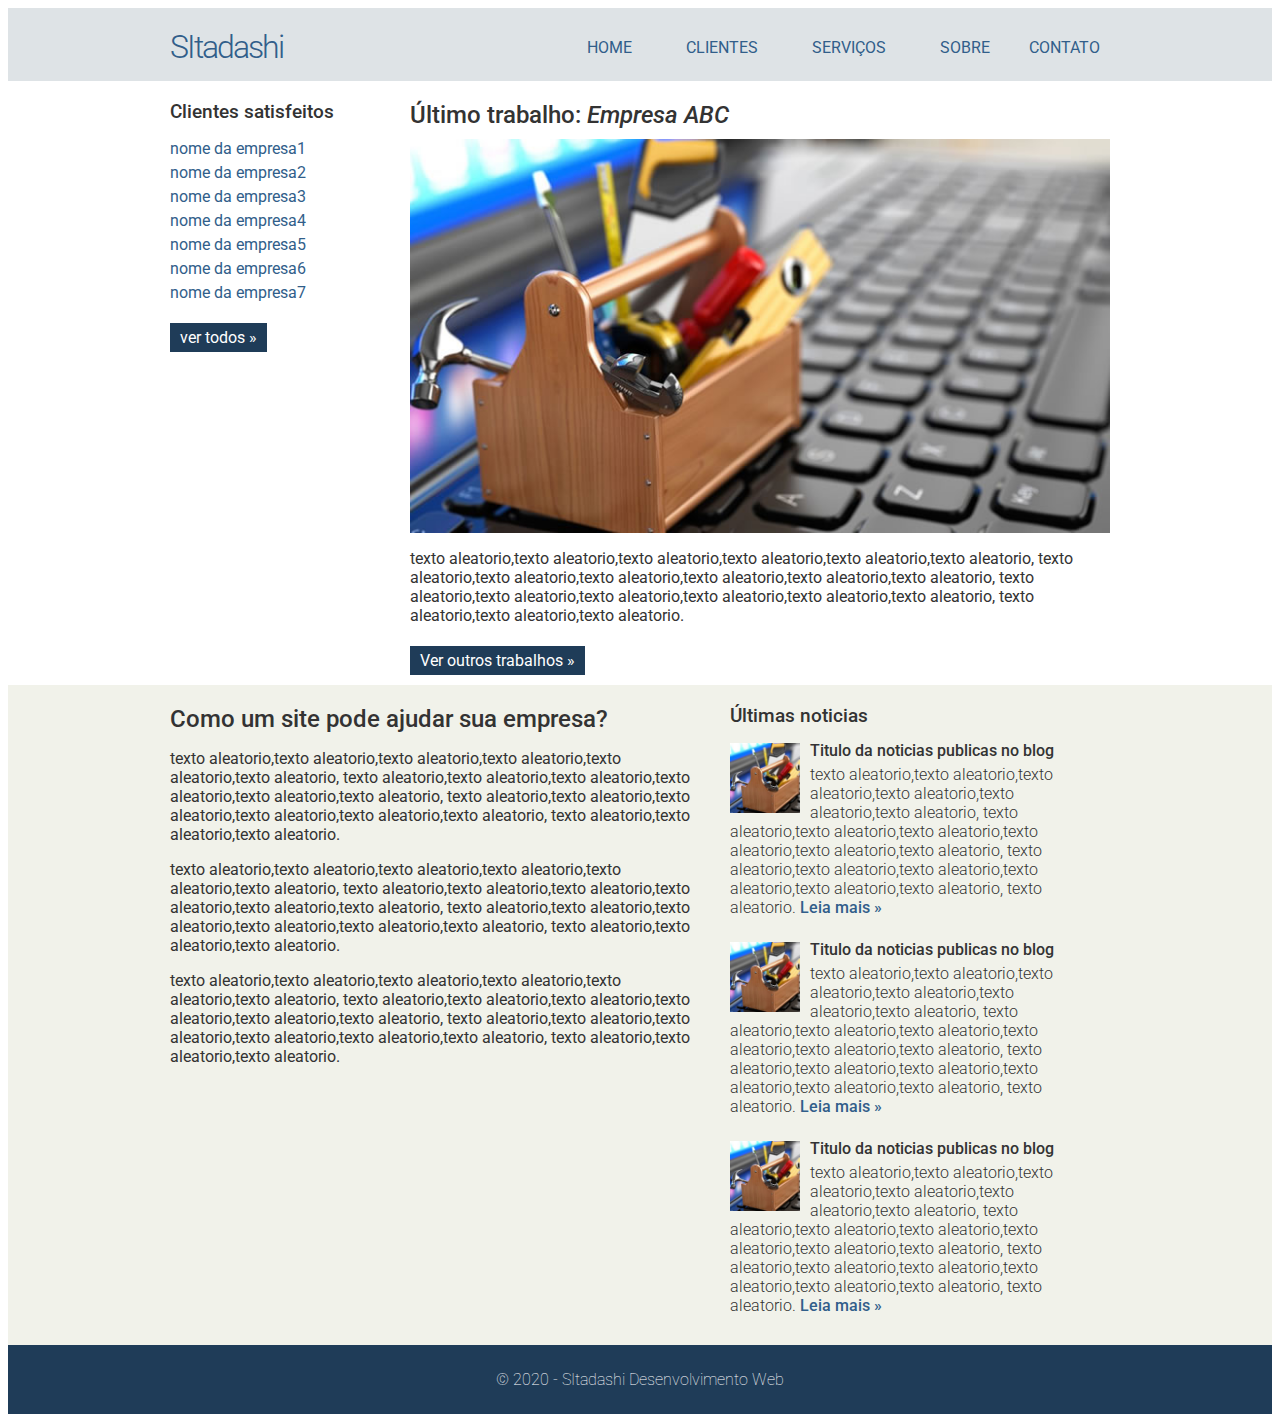
<file: Projeto_curso/Index.html>
<!DOCTYPE html/>
<html lang="pt-br">
    <head>
        <title>Projeto final</title>
        <meta charset="utf-8">
        <meta name="author" content="diego tadashi fujita">
        <meta name="descripition" content="esse projeto consiste em realizar um portifolio juntando tudo que foi aprendido nas aulas"/>
        <link rel="stylesheet" type="text/css" href="css/normalize.css"/>
        <link href="https://fonts.googleapis.com/css2?family=Roboto:wght@100;300;400;500&display=swap" rel="stylesheet">
        <link rel="stylesheet" type="text/css" href="css/estilo.css"/>
        
    </head>

    <body>
        <div class="header">
            <div class="linha">
                <header>
                    <div class="coluna col4">
                        <h1 class="logo">SItadashi</h1>
                    </div>
                    <div class="coluna col8">
                        <nav>
                            <ul class="menu inline sem-marcador">
                                <li><a href="index.html">home</a></li>
                                <li><a href="clientes.html">clientes</a></li>
                                <li><a href="servicos.html">serviços</a></li>
                                <li><a href="sobre.html">sobre</a></li>
                                <li><a href="contato.html">contato</a></li>
                            </ul>
                        </nav>
                    </div>
                </header>
            </div>
        </div>
        <div class="linha">
            <section>
                <div class="coluna col3 sidebar">
                    <h3>Clientes satisfeitos</h3>
                    <ul class="sem-marcador sem-padding">
                        <li><a href="">nome da empresa1</a></li>
                        <li><a href="">nome da empresa2</a></li>
                        <li><a href="">nome da empresa3</a></li>
                        <li><a href="">nome da empresa4</a></li>
                        <li><a href="">nome da empresa5</a></li>
                        <li><a href="">nome da empresa6</a></li>
                        <li><a href="">nome da empresa7</a></li>
                    </ul>
                    <a href="clientes.html" class="botao">ver todos &raquo;</a>
                </div>
                <div class="coluna col9">
                    <h2>Último trabalho: <em>Empresa ABC</em></h2>
                    <img src="img/thumb-grande.jpg" alt=""/>
                    <p>texto aleatorio,texto aleatorio,texto aleatorio,texto aleatorio,texto aleatorio,texto aleatorio,
                        texto aleatorio,texto aleatorio,texto aleatorio,texto aleatorio,texto aleatorio,texto aleatorio,
                        texto aleatorio,texto aleatorio,texto aleatorio,texto aleatorio,texto aleatorio,texto aleatorio,
                        texto aleatorio,texto aleatorio,texto aleatorio.
                    </p>
                    <a href="clientes.html" class="botao">Ver outros trabalhos &raquo;</a>
                </div>
            </section>
        </div>
        <div class="conteudo-extra">
            <div class="linha">
                <div class="coluna col7">
                    <section>
                        <h2>Como um site pode ajudar sua empresa?</h2>
                        <p>texto aleatorio,texto aleatorio,texto aleatorio,texto aleatorio,texto aleatorio,texto aleatorio,
                            texto aleatorio,texto aleatorio,texto aleatorio,texto aleatorio,texto aleatorio,texto aleatorio,
                            texto aleatorio,texto aleatorio,texto aleatorio,texto aleatorio,texto aleatorio,texto aleatorio,
                            texto aleatorio,texto aleatorio,texto aleatorio.
                        </p>
                        <p>texto aleatorio,texto aleatorio,texto aleatorio,texto aleatorio,texto aleatorio,texto aleatorio,
                            texto aleatorio,texto aleatorio,texto aleatorio,texto aleatorio,texto aleatorio,texto aleatorio,
                            texto aleatorio,texto aleatorio,texto aleatorio,texto aleatorio,texto aleatorio,texto aleatorio,
                            texto aleatorio,texto aleatorio,texto aleatorio.
                        </p>
                        <p>texto aleatorio,texto aleatorio,texto aleatorio,texto aleatorio,texto aleatorio,texto aleatorio,
                            texto aleatorio,texto aleatorio,texto aleatorio,texto aleatorio,texto aleatorio,texto aleatorio,
                            texto aleatorio,texto aleatorio,texto aleatorio,texto aleatorio,texto aleatorio,texto aleatorio,
                            texto aleatorio,texto aleatorio,texto aleatorio.
                        </p>
                    </section>
                </div>
                <div class="coluna col5">
                    <h3>Últimas noticias</h3>
                    <ul class="sem-marcador sem-padding noticias">
                        <li>
                            <img src="img/thumb-pequena.jpg" alt=""/>
                            <h4>Titulo da noticias publicas no blog</h4>
                            <p>texto aleatorio,texto aleatorio,texto aleatorio,texto aleatorio,texto aleatorio,texto aleatorio,
                                texto aleatorio,texto aleatorio,texto aleatorio,texto aleatorio,texto aleatorio,texto aleatorio,
                                texto aleatorio,texto aleatorio,texto aleatorio,texto aleatorio,texto aleatorio,texto aleatorio,
                                texto aleatorio. <a href="">Leia mais &raquo;</a>
                            </p>
                        </li>
                        <li>
                            <img src="img/thumb-pequena.jpg" alt=""/>
                            <h4>Titulo da noticias publicas no blog</h4>
                            <p>texto aleatorio,texto aleatorio,texto aleatorio,texto aleatorio,texto aleatorio,texto aleatorio,
                                texto aleatorio,texto aleatorio,texto aleatorio,texto aleatorio,texto aleatorio,texto aleatorio,
                                texto aleatorio,texto aleatorio,texto aleatorio,texto aleatorio,texto aleatorio,texto aleatorio,
                                texto aleatorio. <a href="">Leia mais &raquo;</a>
                            </p>
                        </li>
                        <li>
                            <img src="img/thumb-pequena.jpg" alt=""/>
                            <h4>Titulo da noticias publicas no blog</h4>
                            <p>texto aleatorio,texto aleatorio,texto aleatorio,texto aleatorio,texto aleatorio,texto aleatorio,
                                texto aleatorio,texto aleatorio,texto aleatorio,texto aleatorio,texto aleatorio,texto aleatorio,
                                texto aleatorio,texto aleatorio,texto aleatorio,texto aleatorio,texto aleatorio,texto aleatorio,
                                texto aleatorio. <a href="">Leia mais &raquo;</a>
                            </p>
                        </li>
                    </ul>
                </div>
            </div>
        </div>
        <div class="footer">
            <div class="linha">
                <footer>
                    <div class="coluna col12">
                        <span>&copy; 2020 - SItadashi Desenvolvimento Web</span>
                    </div>
                </footer>
            </div>
        </div>
    </body>

</html>
</file>
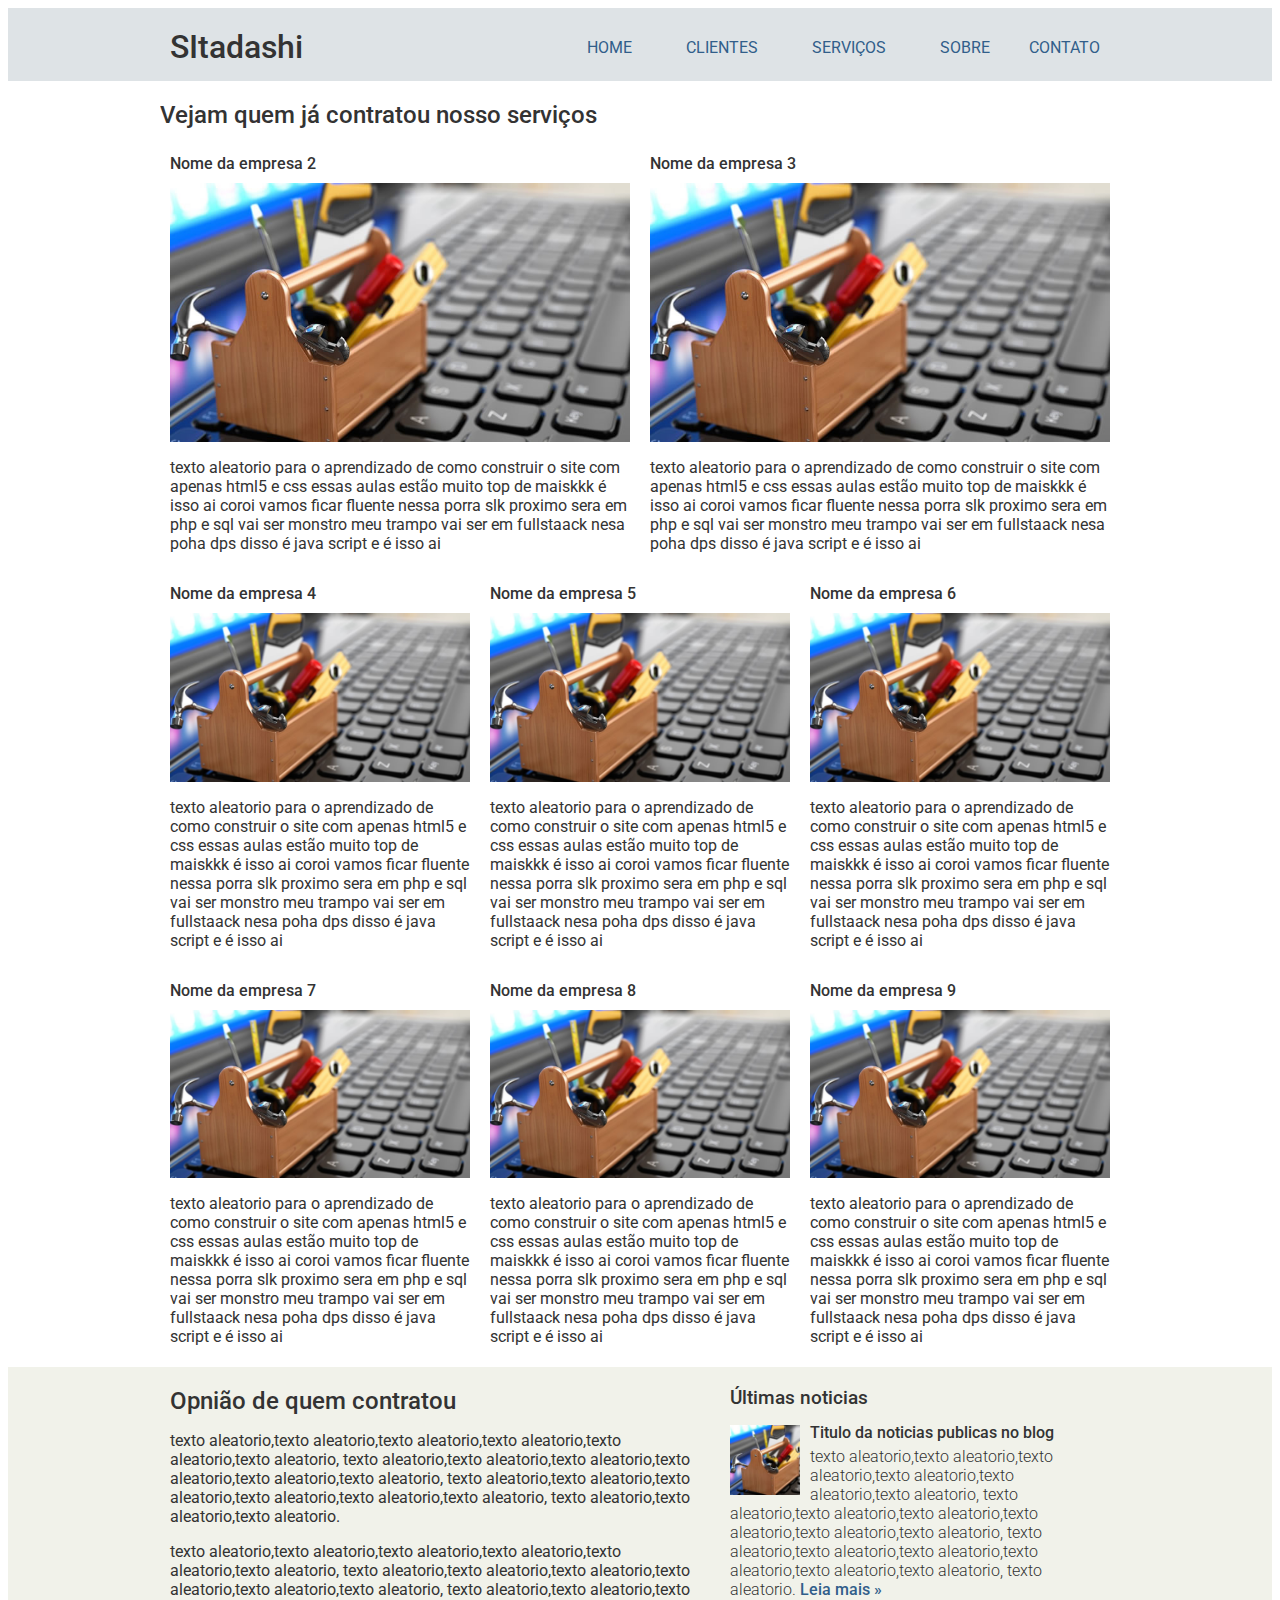
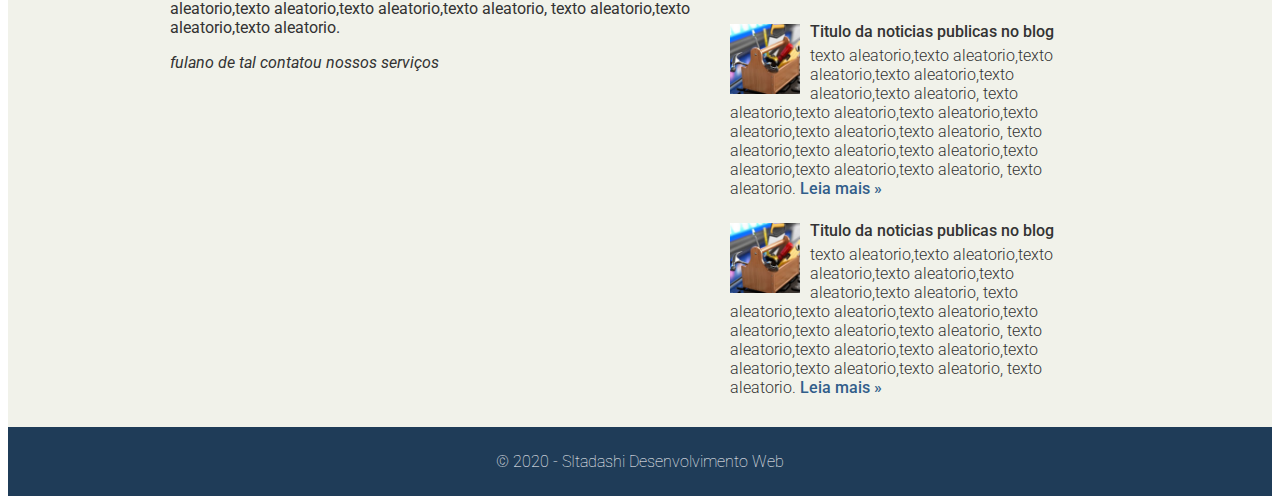
<file: Projeto_curso/clientes.html>
<!DOCTYPE html/>
<html lang="pt-br">
    <head>
        <title>Projeto final</title>
        <meta charset="utf-8">
        <meta name="author" content="diego tadashi fujita">
        <meta name="descripition" content="esse projeto consiste em realizar um portifolio juntando tudo que foi aprendido nas aulas"/>
        <link rel="stylesheet" type="text/css" href="css/normalize.css"/>
        <link href="https://fonts.googleapis.com/css2?family=Roboto:wght@100;300;400;500&display=swap" rel="stylesheet">
        <link rel="stylesheet" type="text/css" href="css/estilo.css"/>
        
    </head>

    <body>
        <div class="header">
            <div class="linha">
                <header>
                    <div class="coluna col4">
                        <h1>SItadashi</h1>
                    </div>
                    <div class="coluna col8">
                        <nav>
                            <ul class="menu inline sem-marcador">
                                <li><a href="index.html">home</a></li>
                                <li><a href="clientes.html">clientes</a></li>
                                <li><a href="servicos.html">serviços</a></li>
                                <li><a href="sobre.html">sobre</a></li>
                                <li><a href="contato.html">contato</a></li>
                            </ul>
                        </nav>
                    </div>
                </header>
            </div>
        </div>
        <div class="linha">
            <section>
                <h2>Vejam quem já contratou nosso serviços</h2>

                <div class="coluna col6">
                    <h4>Nome da empresa 2</h4>
                    <img src="img/thumb-grande.jpg" alt=""/>
                    <p>texto aleatorio para o aprendizado de como construir o site com apenas html5 e css essas aulas estão muito top de maiskkk é isso ai 
                        coroi vamos ficar fluente nessa porra slk proximo sera em php e sql vai ser monstro meu trampo vai ser em fullstaack nesa poha dps disso é java script e é isso ai
                    </p>
                </div>
                <div class="coluna col6">
                    <h4>Nome da empresa 3</h4>
                    <img src="img/thumb-grande.jpg" alt=""/>
                    <p>texto aleatorio para o aprendizado de como construir o site com apenas html5 e css essas aulas estão muito top de maiskkk é isso ai 
                        coroi vamos ficar fluente nessa porra slk proximo sera em php e sql vai ser monstro meu trampo vai ser em fullstaack nesa poha dps disso é java script e é isso ai
                    </p>
                </div>

                <div class="coluna col4">
                    <h4>Nome da empresa 4</h4>
                    <img src="img/thumb-grande.jpg" alt=""/>
                    <p>texto aleatorio para o aprendizado de como construir o site com apenas html5 e css essas aulas estão muito top de maiskkk é isso ai 
                        coroi vamos ficar fluente nessa porra slk proximo sera em php e sql vai ser monstro meu trampo vai ser em fullstaack nesa poha dps disso é java script e é isso ai
                    </p>
                </div>
                <div class="coluna col4">
                    <h4>Nome da empresa 5</h4>
                    <img src="img/thumb-grande.jpg" alt=""/>
                    <p>texto aleatorio para o aprendizado de como construir o site com apenas html5 e css essas aulas estão muito top de maiskkk é isso ai 
                        coroi vamos ficar fluente nessa porra slk proximo sera em php e sql vai ser monstro meu trampo vai ser em fullstaack nesa poha dps disso é java script e é isso ai
                    </p>
                </div>
                <div class="coluna col4">
                    <h4>Nome da empresa 6</h4>
                    <img src="img/thumb-grande.jpg" alt=""/>
                    <p>texto aleatorio para o aprendizado de como construir o site com apenas html5 e css essas aulas estão muito top de maiskkk é isso ai 
                        coroi vamos ficar fluente nessa porra slk proximo sera em php e sql vai ser monstro meu trampo vai ser em fullstaack nesa poha dps disso é java script e é isso ai
                    </p>
                </div>
                <div class="coluna col4">
                    <h4>Nome da empresa 7</h4>
                    <img src="img/thumb-grande.jpg" alt=""/>
                    <p>texto aleatorio para o aprendizado de como construir o site com apenas html5 e css essas aulas estão muito top de maiskkk é isso ai 
                        coroi vamos ficar fluente nessa porra slk proximo sera em php e sql vai ser monstro meu trampo vai ser em fullstaack nesa poha dps disso é java script e é isso ai
                    </p>
                </div>
                <div class="coluna col4">
                    <h4>Nome da empresa 8</h4>
                    <img src="img/thumb-grande.jpg" alt=""/>
                    <p>texto aleatorio para o aprendizado de como construir o site com apenas html5 e css essas aulas estão muito top de maiskkk é isso ai 
                        coroi vamos ficar fluente nessa porra slk proximo sera em php e sql vai ser monstro meu trampo vai ser em fullstaack nesa poha dps disso é java script e é isso ai
                    </p>
                </div>
                <div class="coluna col4">
                    <h4>Nome da empresa 9</h4>
                    <img src="img/thumb-grande.jpg" alt=""/>
                    <p>texto aleatorio para o aprendizado de como construir o site com apenas html5 e css essas aulas estão muito top de maiskkk é isso ai 
                        coroi vamos ficar fluente nessa porra slk proximo sera em php e sql vai ser monstro meu trampo vai ser em fullstaack nesa poha dps disso é java script e é isso ai
                    </p>
                </div>
            </section>
        </div>
        <div class="conteudo-extra">
            <div class="linha">
                <div class="coluna col7">
                    <section>
                        <h2>Opnião de quem contratou </h2>
                        <p>texto aleatorio,texto aleatorio,texto aleatorio,texto aleatorio,texto aleatorio,texto aleatorio,
                            texto aleatorio,texto aleatorio,texto aleatorio,texto aleatorio,texto aleatorio,texto aleatorio,
                            texto aleatorio,texto aleatorio,texto aleatorio,texto aleatorio,texto aleatorio,texto aleatorio,
                            texto aleatorio,texto aleatorio,texto aleatorio.
                        </p>
                        <p>texto aleatorio,texto aleatorio,texto aleatorio,texto aleatorio,texto aleatorio,texto aleatorio,
                            texto aleatorio,texto aleatorio,texto aleatorio,texto aleatorio,texto aleatorio,texto aleatorio,
                            texto aleatorio,texto aleatorio,texto aleatorio,texto aleatorio,texto aleatorio,texto aleatorio,
                            texto aleatorio,texto aleatorio,texto aleatorio.
                        </p>
                        <p><em>fulano de tal contatou nossos serviços </em></p>
                    </section>
                </div>
                <div class="coluna col5">
                    <h3>Últimas noticias</h3>
                    <ul class="sem-marcador sem-padding noticias">
                        <li>
                            <img src="img/thumb-pequena.jpg" alt=""/>
                            <h4>Titulo da noticias publicas no blog</h4>
                            <p>texto aleatorio,texto aleatorio,texto aleatorio,texto aleatorio,texto aleatorio,texto aleatorio,
                                texto aleatorio,texto aleatorio,texto aleatorio,texto aleatorio,texto aleatorio,texto aleatorio,
                                texto aleatorio,texto aleatorio,texto aleatorio,texto aleatorio,texto aleatorio,texto aleatorio,
                                texto aleatorio. <a href="">Leia mais &raquo;</a>
                            </p>
                        </li>
                        <li>
                            <img src="img/thumb-pequena.jpg" alt=""/>
                            <h4>Titulo da noticias publicas no blog</h4>
                            <p>texto aleatorio,texto aleatorio,texto aleatorio,texto aleatorio,texto aleatorio,texto aleatorio,
                                texto aleatorio,texto aleatorio,texto aleatorio,texto aleatorio,texto aleatorio,texto aleatorio,
                                texto aleatorio,texto aleatorio,texto aleatorio,texto aleatorio,texto aleatorio,texto aleatorio,
                                texto aleatorio. <a href="">Leia mais &raquo;</a>
                            </p>
                        </li>
                        <li>
                            <img src="img/thumb-pequena.jpg" alt=""/>
                            <h4>Titulo da noticias publicas no blog</h4>
                            <p>texto aleatorio,texto aleatorio,texto aleatorio,texto aleatorio,texto aleatorio,texto aleatorio,
                                texto aleatorio,texto aleatorio,texto aleatorio,texto aleatorio,texto aleatorio,texto aleatorio,
                                texto aleatorio,texto aleatorio,texto aleatorio,texto aleatorio,texto aleatorio,texto aleatorio,
                                texto aleatorio. <a href="">Leia mais &raquo;</a>
                            </p>
                        </li>
                    </ul>
                </div>
            </div>
        </div>
        <div class="footer">
            <div class="linha">
                <footer>
                    <div class="coluna col12">
                        <span>&copy; 2020 - SItadashi Desenvolvimento Web</span>
                    </div>
                </footer>
            </div>
        </div>
    </body>

</html>
</file>
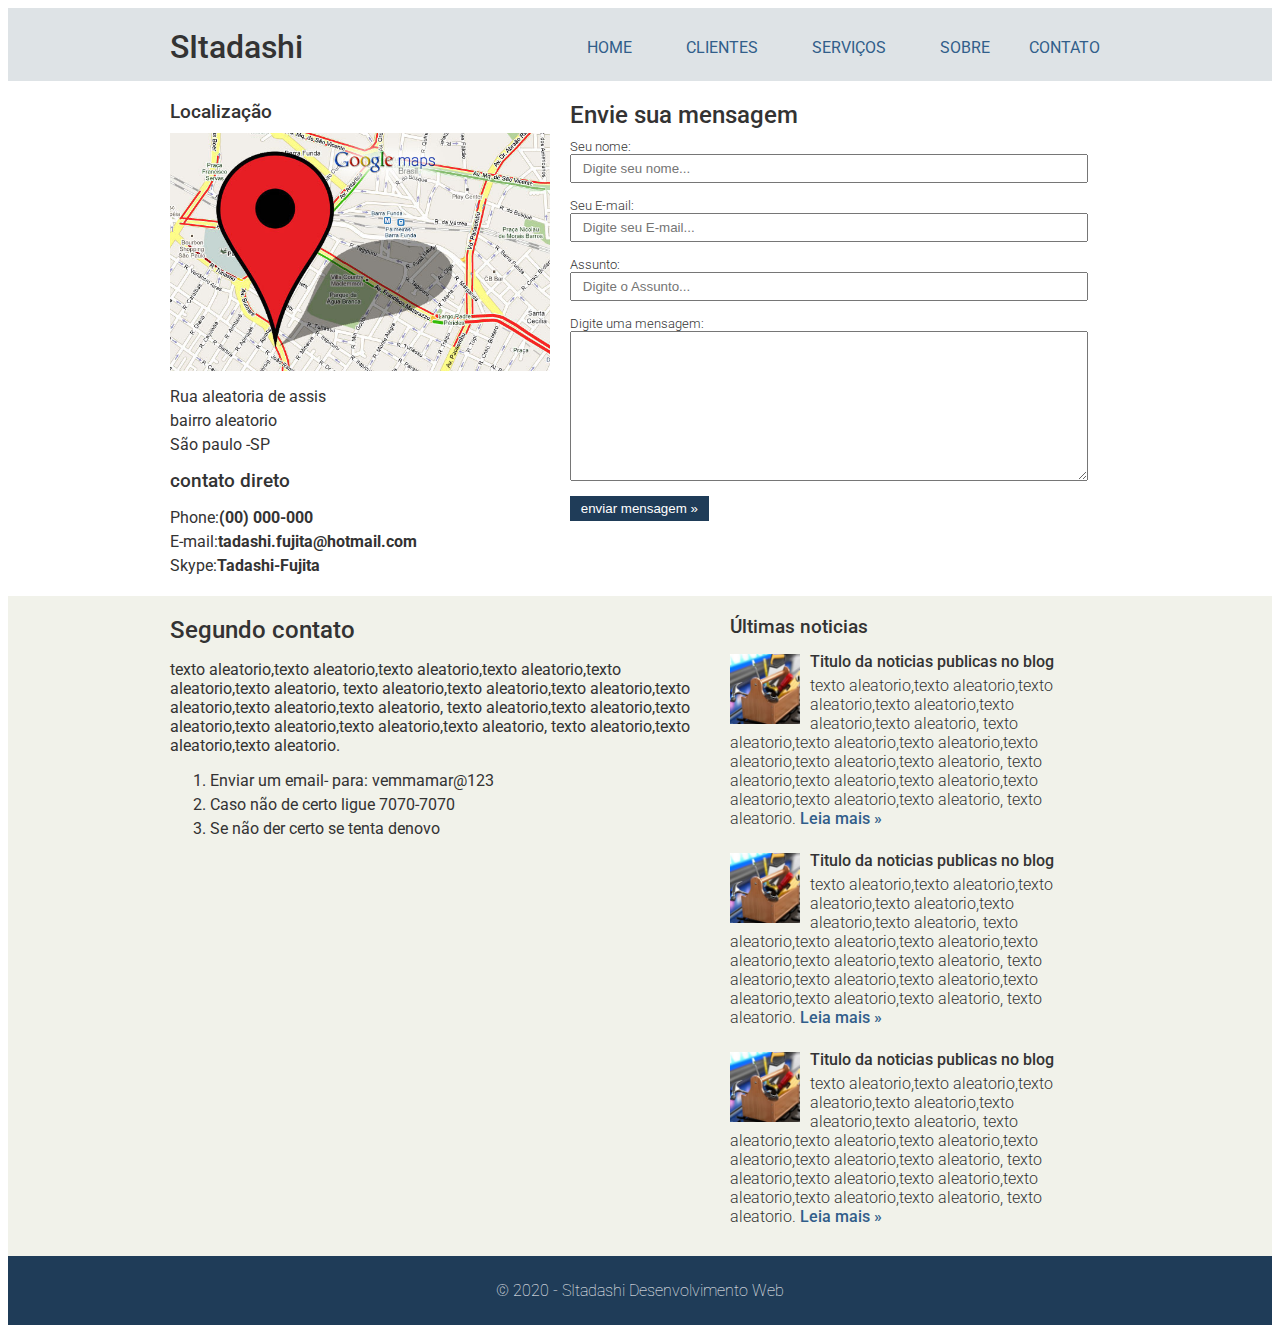
<file: Projeto_curso/contato.html>
<!DOCTYPE html/>
<html lang="pt-br">
    <head>
        <title>Projeto final</title>
        <meta charset="utf-8">
        <meta name="author" content="diego tadashi fujita">
        <meta name="descripition" content="esse projeto consiste em realizar um portifolio juntando tudo que foi aprendido nas aulas"/>
        <link rel="stylesheet" type="text/css" href="css/normalize.css"/>
        <link href="https://fonts.googleapis.com/css2?family=Roboto:wght@100;300;400;500&display=swap" rel="stylesheet">
        <link rel="stylesheet" type="text/css" href="css/estilo.css"/>
        
    </head>

    <body>
        <div class="header">
            <div class="linha">
                <header>
                    <div class="coluna col4">
                        <h1>SItadashi</h1>
                    </div>
                    <div class="coluna col8">
                        <nav>
                            <ul class="menu inline sem-marcador">
                                <li><a href="index.html">home</a></li>
                                <li><a href="clientes.html">clientes</a></li>
                                <li><a href="servicos.html">serviços</a></li>
                                <li><a href="sobre.html">sobre</a></li>
                                <li><a href="contato.html">contato</a></li>
                            </ul>
                        </nav>
                    </div>
                </header>
            </div>
        </div>
        <div class="linha">
            <section>
                <div class="coluna col5 sidebar">
                    <h3>Localização</h3>
                    <a href="https://www.google.com/maps/place/Osasco/@-23.5324357,-46.7788003,17z/data=!3m1!4b1!4m5!3m4!1s0x94ceff10293a8e55:0x5afa378316ca3709!8m2!3d-23.5324406!4d-46.7766116" target="blank"><img src="img/mapa.jpg" alt="Imagem mapa"/></a>
                    <ul class="sem-padding sem-marcador">
                        <li>Rua aleatoria de assis</li>
                        <li> bairro aleatorio</li>
                        <li>São paulo -SP</li>
                    </ul>
                    <h3>contato direto</h3>
                    <ul class="sem-padding sem-marcador">
                        <li>Phone:<strong>(00) 000-000</strong></li>
                        <li>E-mail:<strong>tadashi.fujita@hotmail.com</strong></li>
                        <li>Skype:<strong>Tadashi-Fujita</strong></li>
                    </ul>
                    
                </div>
                <div class="contato coluna col7">
                    <h2>Envie sua mensagem</h2>
                    <form action=""> 
                        <label for="nome">Seu nome:</label>
                        <input type="text" name="nome" id="nome" placeholder="Digite seu nome..."></input>

                        <label for="email">Seu E-mail:</label>
                        <input type="text" name="email" id="email" placeholder="Digite seu E-mail..."></input>

                        <label for="assunto">Assunto:</label>
                        <input type="text" name="assunto" id="assunto" placeholder="Digite o Assunto..."></input>

                        <label for="mensagem">Digite uma mensagem:</label>
                        <textarea name="mensagem" id="mensagem"></textarea>

                        <input type="submit" class="botao" name="enviar" value="enviar mensagem &raquo;"/>
                    </form>
                </div>
            </section>
        </div>
        <div class="conteudo-extra">
            <div class="linha">
                <div class="coluna col7">
                    <section>
                        <h2>Segundo contato</h2>
                        <p>texto aleatorio,texto aleatorio,texto aleatorio,texto aleatorio,texto aleatorio,texto aleatorio,
                            texto aleatorio,texto aleatorio,texto aleatorio,texto aleatorio,texto aleatorio,texto aleatorio,
                            texto aleatorio,texto aleatorio,texto aleatorio,texto aleatorio,texto aleatorio,texto aleatorio,
                            texto aleatorio,texto aleatorio,texto aleatorio.
                       <ol>
                           <li>Enviar um email- para: vemmamar@123</li>
                           <li>Caso não de certo ligue 7070-7070</li>
                           <li>Se não der certo se tenta denovo</li>
                       </ol>
                    </section>
                </div>
                <div class="coluna col5">
                    <h3>Últimas noticias</h3>
                    <ul class="sem-marcador sem-padding noticias">
                        <li>
                            <img src="img/thumb-pequena.jpg" alt=""/>
                            <h4>Titulo da noticias publicas no blog</h4>
                            <p>texto aleatorio,texto aleatorio,texto aleatorio,texto aleatorio,texto aleatorio,texto aleatorio,
                                texto aleatorio,texto aleatorio,texto aleatorio,texto aleatorio,texto aleatorio,texto aleatorio,
                                texto aleatorio,texto aleatorio,texto aleatorio,texto aleatorio,texto aleatorio,texto aleatorio,
                                texto aleatorio. <a href="">Leia mais &raquo;</a>
                            </p>
                        </li>
                        <li>
                            <img src="img/thumb-pequena.jpg" alt=""/>
                            <h4>Titulo da noticias publicas no blog</h4>
                            <p>texto aleatorio,texto aleatorio,texto aleatorio,texto aleatorio,texto aleatorio,texto aleatorio,
                                texto aleatorio,texto aleatorio,texto aleatorio,texto aleatorio,texto aleatorio,texto aleatorio,
                                texto aleatorio,texto aleatorio,texto aleatorio,texto aleatorio,texto aleatorio,texto aleatorio,
                                texto aleatorio. <a href="">Leia mais &raquo;</a>
                            </p>
                        </li>
                        <li>
                            <img src="img/thumb-pequena.jpg" alt=""/>
                            <h4>Titulo da noticias publicas no blog</h4>
                            <p>texto aleatorio,texto aleatorio,texto aleatorio,texto aleatorio,texto aleatorio,texto aleatorio,
                                texto aleatorio,texto aleatorio,texto aleatorio,texto aleatorio,texto aleatorio,texto aleatorio,
                                texto aleatorio,texto aleatorio,texto aleatorio,texto aleatorio,texto aleatorio,texto aleatorio,
                                texto aleatorio. <a href="">Leia mais &raquo;</a>
                            </p>
                        </li>
                    </ul>
                </div>
            </div>
        </div>
        <div class="footer">
            <div class="linha">
                <footer>
                    <div class="coluna col12">
                        <span>&copy; 2020 - SItadashi Desenvolvimento Web</span>
                    </div>
                </footer>
            </div>
        </div>
    </body>

</html>
</file>
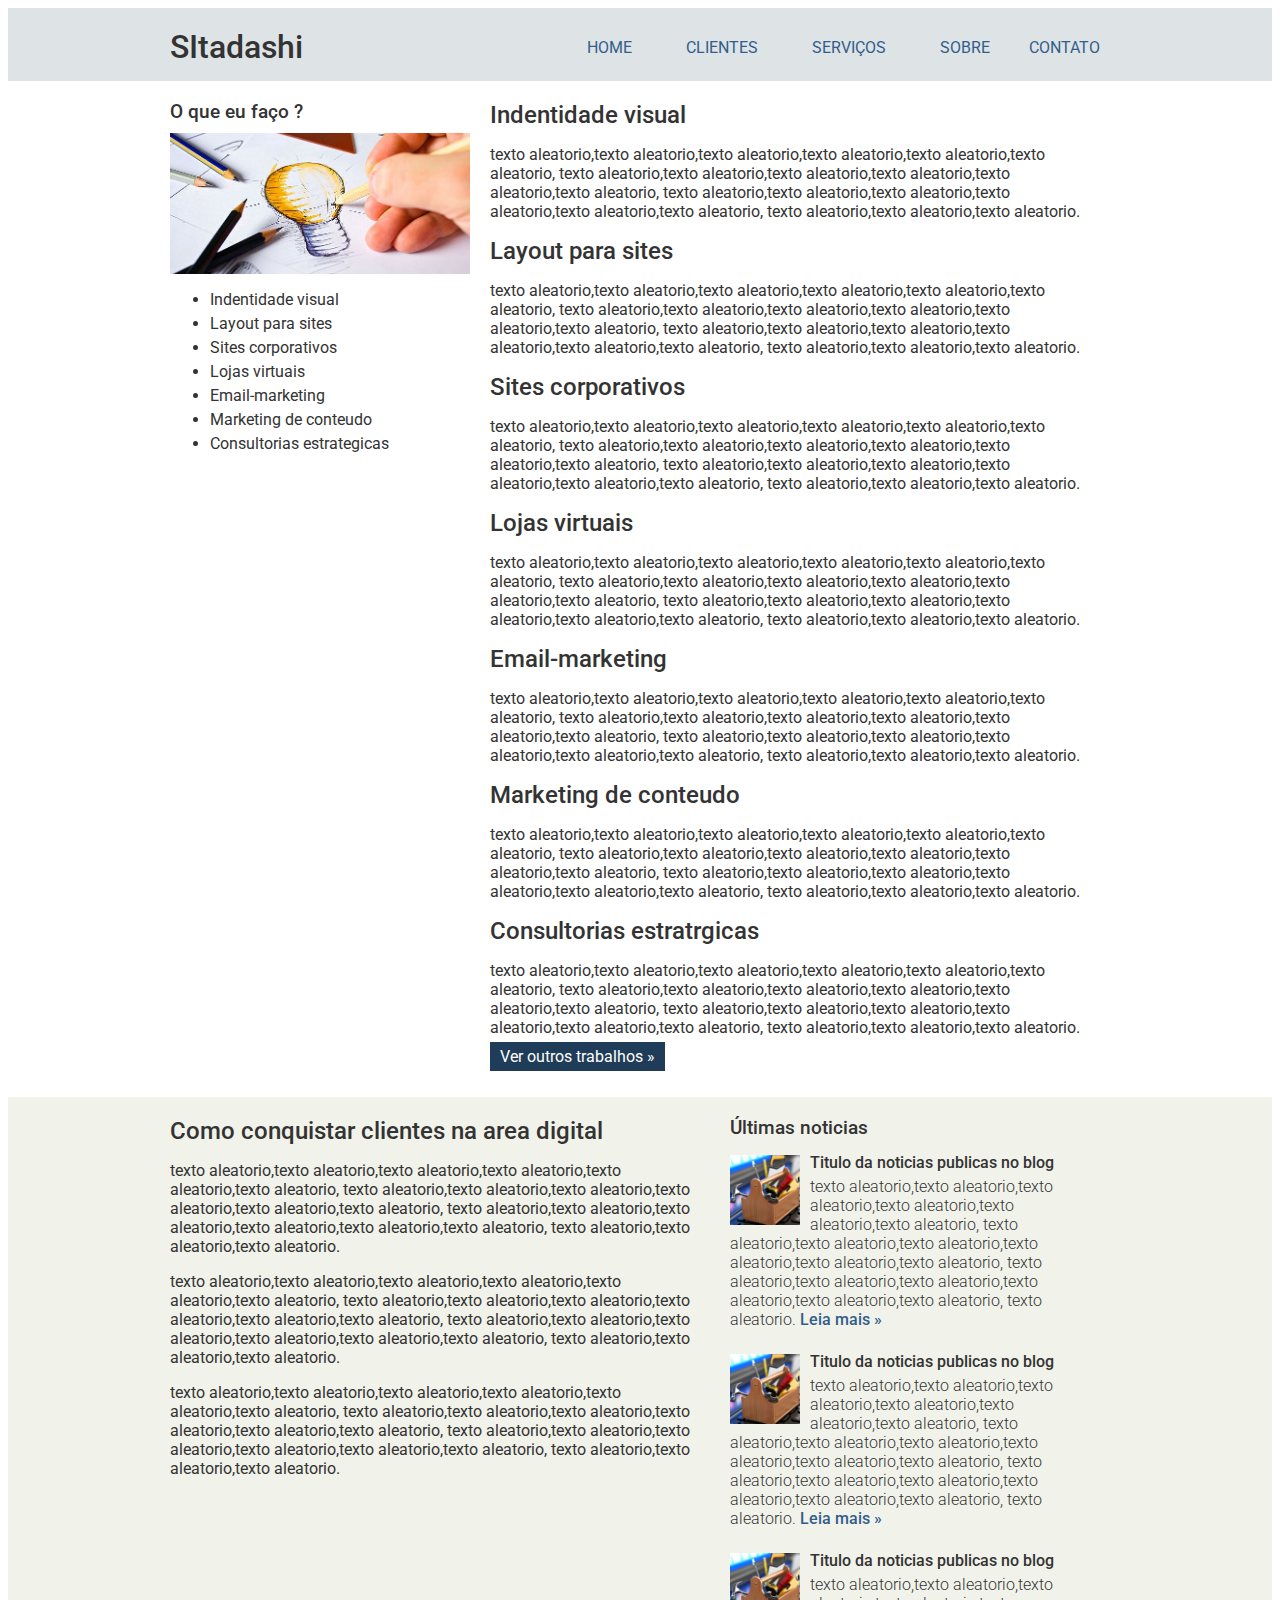
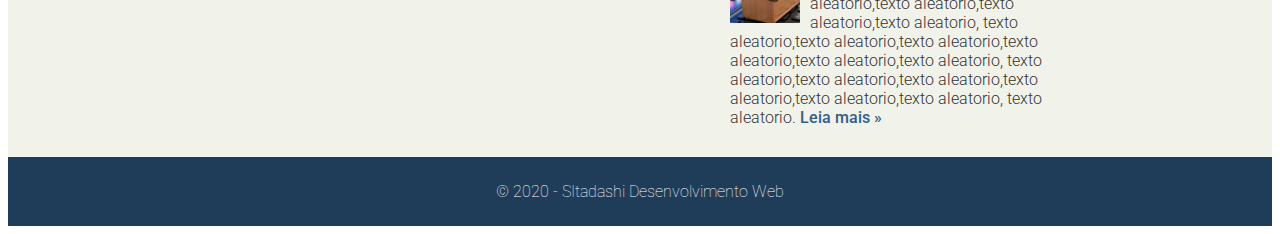
<file: Projeto_curso/servicos.html>
<!DOCTYPE html/>
<html lang="pt-br">
    <head>
        <title>Projeto final</title>
        <meta charset="utf-8">
        <meta name="author" content="diego tadashi fujita">
        <meta name="descripition" content="esse projeto consiste em realizar um portifolio juntando tudo que foi aprendido nas aulas"/>
        <link rel="stylesheet" type="text/css" href="css/normalize.css"/>
        <link href="https://fonts.googleapis.com/css2?family=Roboto:wght@100;300;400;500&display=swap" rel="stylesheet">
        <link rel="stylesheet" type="text/css" href="css/estilo.css"/>
        
    </head>

    <body>
        <div class="header">
            <div class="linha">
                <header>
                    <div class="coluna col4">
                        <h1>SItadashi</h1>
                    </div>
                    <div class="coluna col8">
                        <nav>
                            <ul class="menu inline sem-marcador">
                                <li><a href="index.html">home</a></li>
                                <li><a href="clientes.html">clientes</a></li>
                                <li><a href="servicos.html">serviços</a></li>
                                <li><a href="sobre.html">sobre</a></li>
                                <li><a href="contato.html">contato</a></li>
                            </ul>
                        </nav>
                    </div>
                </header>
            </div>
        </div>
        <div class="linha">
            <section>
                <div class="coluna col4 sidebar">
                    <h3>O que eu faço ?</h3>
                    <img src="img/ideia.jpg" alt=""/>
                    <ul>
                        <li>Indentidade visual</li>
                        <li>Layout para sites</li>
                        <li>Sites corporativos</li>
                        <li>Lojas virtuais</li>
                        <li>Email-marketing</li>
                        <li>Marketing de conteudo</li>
                        <li>Consultorias estrategicas</li>
                    </ul>
                    
                </div>
                <div class="coluna col8">

                    <h2>Indentidade visual</h2>
                    <p>texto aleatorio,texto aleatorio,texto aleatorio,texto aleatorio,texto aleatorio,texto aleatorio,
                        texto aleatorio,texto aleatorio,texto aleatorio,texto aleatorio,texto aleatorio,texto aleatorio,
                        texto aleatorio,texto aleatorio,texto aleatorio,texto aleatorio,texto aleatorio,texto aleatorio,
                        texto aleatorio,texto aleatorio,texto aleatorio.
                    </p>

                    <h2>Layout para sites</h2>
                    <p>texto aleatorio,texto aleatorio,texto aleatorio,texto aleatorio,texto aleatorio,texto aleatorio,
                        texto aleatorio,texto aleatorio,texto aleatorio,texto aleatorio,texto aleatorio,texto aleatorio,
                        texto aleatorio,texto aleatorio,texto aleatorio,texto aleatorio,texto aleatorio,texto aleatorio,
                        texto aleatorio,texto aleatorio,texto aleatorio.
                    </p>

                    <h2>Sites corporativos</h2>
                    <p>texto aleatorio,texto aleatorio,texto aleatorio,texto aleatorio,texto aleatorio,texto aleatorio,
                        texto aleatorio,texto aleatorio,texto aleatorio,texto aleatorio,texto aleatorio,texto aleatorio,
                        texto aleatorio,texto aleatorio,texto aleatorio,texto aleatorio,texto aleatorio,texto aleatorio,
                        texto aleatorio,texto aleatorio,texto aleatorio.
                    </p>

                    <h2>Lojas virtuais</h2>
                    <p>texto aleatorio,texto aleatorio,texto aleatorio,texto aleatorio,texto aleatorio,texto aleatorio,
                        texto aleatorio,texto aleatorio,texto aleatorio,texto aleatorio,texto aleatorio,texto aleatorio,
                        texto aleatorio,texto aleatorio,texto aleatorio,texto aleatorio,texto aleatorio,texto aleatorio,
                        texto aleatorio,texto aleatorio,texto aleatorio.
                    </p>

                    <h2>Email-marketing</h2>
                    <p>texto aleatorio,texto aleatorio,texto aleatorio,texto aleatorio,texto aleatorio,texto aleatorio,
                        texto aleatorio,texto aleatorio,texto aleatorio,texto aleatorio,texto aleatorio,texto aleatorio,
                        texto aleatorio,texto aleatorio,texto aleatorio,texto aleatorio,texto aleatorio,texto aleatorio,
                        texto aleatorio,texto aleatorio,texto aleatorio.
                    </p>

                    <h2>Marketing de conteudo</h2>
                    <p>texto aleatorio,texto aleatorio,texto aleatorio,texto aleatorio,texto aleatorio,texto aleatorio,
                        texto aleatorio,texto aleatorio,texto aleatorio,texto aleatorio,texto aleatorio,texto aleatorio,
                        texto aleatorio,texto aleatorio,texto aleatorio,texto aleatorio,texto aleatorio,texto aleatorio,
                        texto aleatorio,texto aleatorio,texto aleatorio.

                        <h2>Consultorias estratrgicas</h2>
                    <p>texto aleatorio,texto aleatorio,texto aleatorio,texto aleatorio,texto aleatorio,texto aleatorio,
                        texto aleatorio,texto aleatorio,texto aleatorio,texto aleatorio,texto aleatorio,texto aleatorio,
                        texto aleatorio,texto aleatorio,texto aleatorio,texto aleatorio,texto aleatorio,texto aleatorio,
                        texto aleatorio,texto aleatorio,texto aleatorio.

                    <a href="clientes.html" class="botao">Ver outros trabalhos &raquo;</a>
                </div>
            </section>
        </div>
        <div class="conteudo-extra">
            <div class="linha">
                <div class="coluna col7">
                    <section>
                        <h2>Como conquistar clientes na area digital </h2>
                        <p>texto aleatorio,texto aleatorio,texto aleatorio,texto aleatorio,texto aleatorio,texto aleatorio,
                            texto aleatorio,texto aleatorio,texto aleatorio,texto aleatorio,texto aleatorio,texto aleatorio,
                            texto aleatorio,texto aleatorio,texto aleatorio,texto aleatorio,texto aleatorio,texto aleatorio,
                            texto aleatorio,texto aleatorio,texto aleatorio.
                        </p>
                        <p>texto aleatorio,texto aleatorio,texto aleatorio,texto aleatorio,texto aleatorio,texto aleatorio,
                            texto aleatorio,texto aleatorio,texto aleatorio,texto aleatorio,texto aleatorio,texto aleatorio,
                            texto aleatorio,texto aleatorio,texto aleatorio,texto aleatorio,texto aleatorio,texto aleatorio,
                            texto aleatorio,texto aleatorio,texto aleatorio.
                        </p>
                        <p>texto aleatorio,texto aleatorio,texto aleatorio,texto aleatorio,texto aleatorio,texto aleatorio,
                            texto aleatorio,texto aleatorio,texto aleatorio,texto aleatorio,texto aleatorio,texto aleatorio,
                            texto aleatorio,texto aleatorio,texto aleatorio,texto aleatorio,texto aleatorio,texto aleatorio,
                            texto aleatorio,texto aleatorio,texto aleatorio.
                        </p>
                    </section>
                </div>
                <div class="coluna col5">
                    <h3>Últimas noticias</h3>
                    <ul class="sem-marcador sem-padding noticias">
                        <li>
                            <img src="img/thumb-pequena.jpg" alt=""/>
                            <h4>Titulo da noticias publicas no blog</h4>
                            <p>texto aleatorio,texto aleatorio,texto aleatorio,texto aleatorio,texto aleatorio,texto aleatorio,
                                texto aleatorio,texto aleatorio,texto aleatorio,texto aleatorio,texto aleatorio,texto aleatorio,
                                texto aleatorio,texto aleatorio,texto aleatorio,texto aleatorio,texto aleatorio,texto aleatorio,
                                texto aleatorio. <a href="">Leia mais &raquo;</a>
                            </p>
                        </li>
                        <li>
                            <img src="img/thumb-pequena.jpg" alt=""/>
                            <h4>Titulo da noticias publicas no blog</h4>
                            <p>texto aleatorio,texto aleatorio,texto aleatorio,texto aleatorio,texto aleatorio,texto aleatorio,
                                texto aleatorio,texto aleatorio,texto aleatorio,texto aleatorio,texto aleatorio,texto aleatorio,
                                texto aleatorio,texto aleatorio,texto aleatorio,texto aleatorio,texto aleatorio,texto aleatorio,
                                texto aleatorio. <a href="">Leia mais &raquo;</a>
                            </p>
                        </li>
                        <li>
                            <img src="img/thumb-pequena.jpg" alt=""/>
                            <h4>Titulo da noticias publicas no blog</h4>
                            <p>texto aleatorio,texto aleatorio,texto aleatorio,texto aleatorio,texto aleatorio,texto aleatorio,
                                texto aleatorio,texto aleatorio,texto aleatorio,texto aleatorio,texto aleatorio,texto aleatorio,
                                texto aleatorio,texto aleatorio,texto aleatorio,texto aleatorio,texto aleatorio,texto aleatorio,
                                texto aleatorio. <a href="">Leia mais &raquo;</a>
                            </p>
                        </li>
                    </ul>
                </div>
            </div>
        </div>
        <div class="footer">
            <div class="linha">
                <footer>
                    <div class="coluna col12">
                        <span>&copy; 2020 - SItadashi Desenvolvimento Web</span>
                    </div>
                </footer>
            </div>
        </div>
    </body>

</html>
</file>
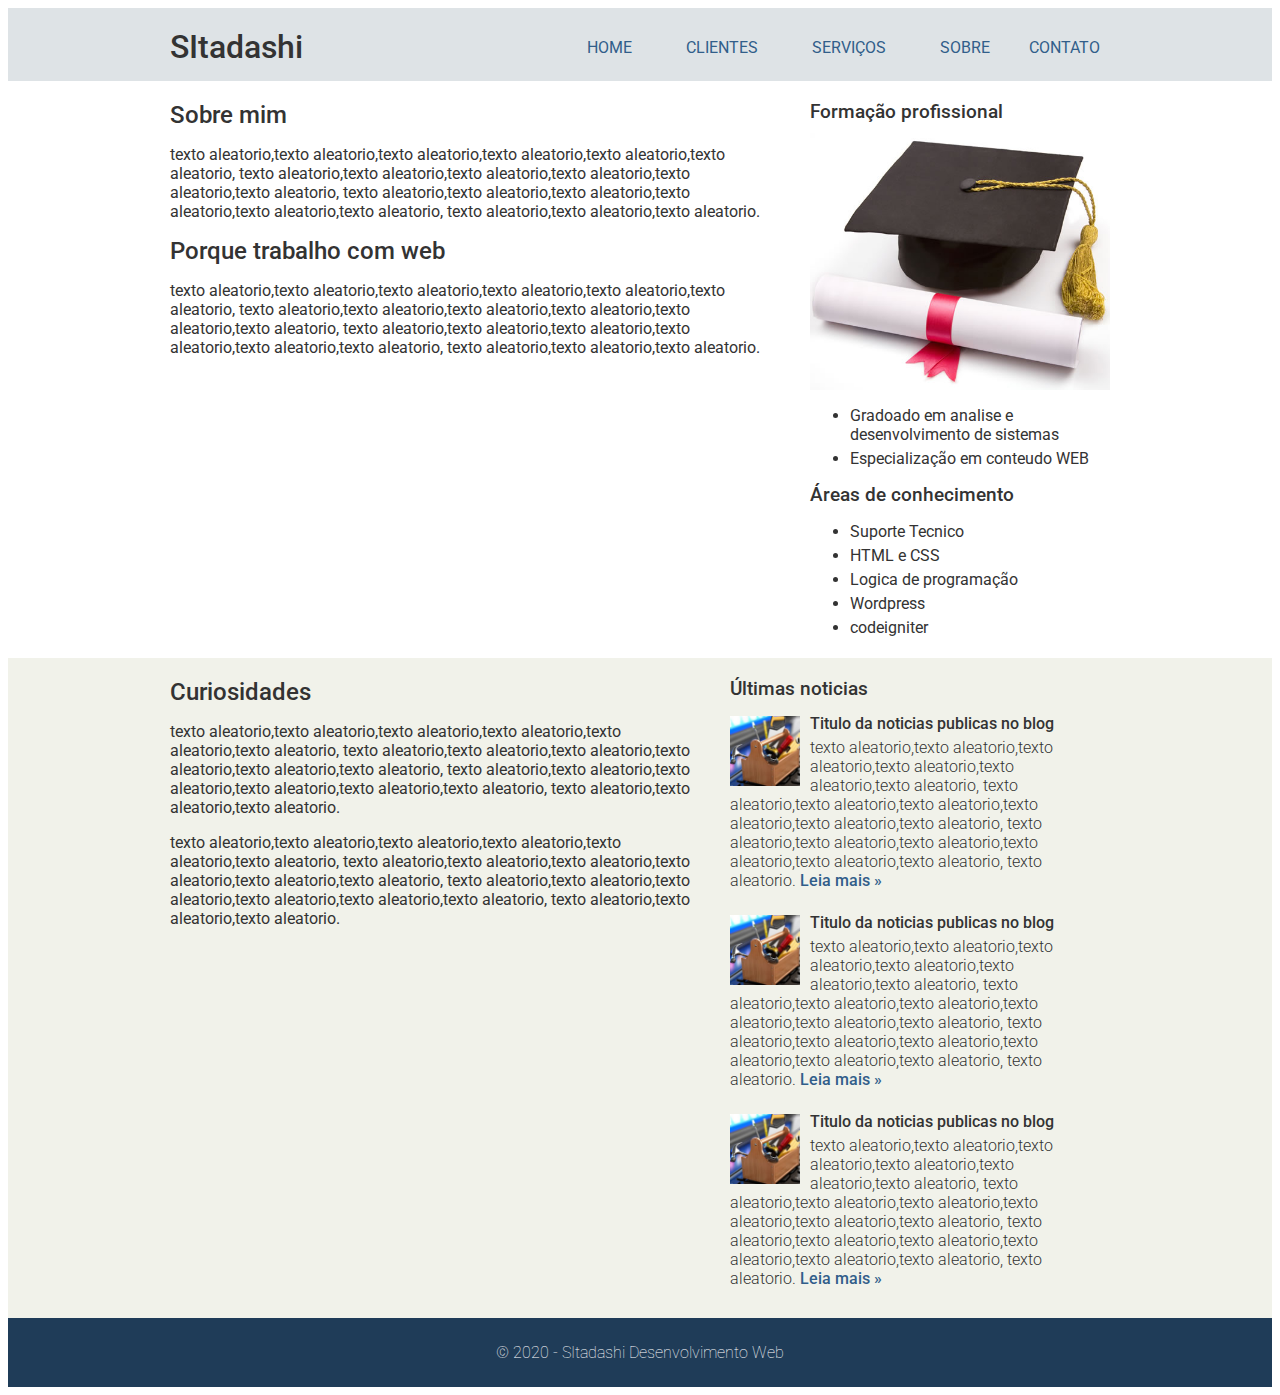
<file: Projeto_curso/sobre.html>
<!DOCTYPE html/>
<html lang="pt-br">
    <head>
        <title>Projeto final</title>
        <meta charset="utf-8">
        <meta name="author" content="diego tadashi fujita">
        <meta name="descripition" content="esse projeto consiste em realizar um portifolio juntando tudo que foi aprendido nas aulas"/>
        <link rel="stylesheet" type="text/css" href="css/normalize.css"/>
        <link href="https://fonts.googleapis.com/css2?family=Roboto:wght@100;300;400;500&display=swap" rel="stylesheet">
        <link rel="stylesheet" type="text/css" href="css/estilo.css"/>
        
    </head>

    <body>
        <div class="header">
            <div class="linha">
                <header>
                    <div class="coluna col4">
                        <h1>SItadashi</h1>
                    </div>
                    <div class="coluna col8">
                        <nav>
                            <ul class="menu inline sem-marcador">
                                <li><a href="index.html">home</a></li>
                                <li><a href="clientes.html">clientes</a></li>
                                <li><a href="servicos.html">serviços</a></li>
                                <li><a href="sobre.html">sobre</a></li>
                                <li><a href="contato.html">contato</a></li>
                            </ul>
                        </nav>
                    </div>
                </header>
            </div>
        </div>
        <div class="linha">
            <section>
                <div class="coluna col8">

                    <h2>Sobre mim</h2>
                    <p>texto aleatorio,texto aleatorio,texto aleatorio,texto aleatorio,texto aleatorio,texto aleatorio,
                        texto aleatorio,texto aleatorio,texto aleatorio,texto aleatorio,texto aleatorio,texto aleatorio,
                        texto aleatorio,texto aleatorio,texto aleatorio,texto aleatorio,texto aleatorio,texto aleatorio,
                        texto aleatorio,texto aleatorio,texto aleatorio.</p>
                  
                    <h2>Porque trabalho com web</h2>
                    <p>texto aleatorio,texto aleatorio,texto aleatorio,texto aleatorio,texto aleatorio,texto aleatorio,
                        texto aleatorio,texto aleatorio,texto aleatorio,texto aleatorio,texto aleatorio,texto aleatorio,
                        texto aleatorio,texto aleatorio,texto aleatorio,texto aleatorio,texto aleatorio,texto aleatorio,
                        texto aleatorio,texto aleatorio,texto aleatorio.</p>
                </div>

                 <div class="coluna col4 sidebar">
                    <h3>Formação profissional</h3>
                    <img src="img/formatura.jpg" alt=""/>
                    <ul>
                        <li>Gradoado em analise e desenvolvimento de sistemas</li>
                        <li>Especialização em conteudo WEB</li>
                    </ul>
                    <h3>Áreas de conhecimento</h3>
                    <ul>
                        <li>Suporte Tecnico</li>
                        <li>HTML e CSS</li>
                        <li>Logica de programação</li>
                        <li>Wordpress</li>
                        <li>codeigniter</li>
                    </ul>
                 </div>
            </section>
        </div>
        <div class="conteudo-extra">
            <div class="linha">
                <div class="coluna col7">
                    <section>
                        <h2>Curiosidades</h2>
                        <p>texto aleatorio,texto aleatorio,texto aleatorio,texto aleatorio,texto aleatorio,texto aleatorio,
                            texto aleatorio,texto aleatorio,texto aleatorio,texto aleatorio,texto aleatorio,texto aleatorio,
                            texto aleatorio,texto aleatorio,texto aleatorio,texto aleatorio,texto aleatorio,texto aleatorio,
                            texto aleatorio,texto aleatorio,texto aleatorio.
                        </p>
                        <p>texto aleatorio,texto aleatorio,texto aleatorio,texto aleatorio,texto aleatorio,texto aleatorio,
                            texto aleatorio,texto aleatorio,texto aleatorio,texto aleatorio,texto aleatorio,texto aleatorio,
                            texto aleatorio,texto aleatorio,texto aleatorio,texto aleatorio,texto aleatorio,texto aleatorio,
                            texto aleatorio,texto aleatorio,texto aleatorio.
                        </p>
                    </section>
                </div>
                <div class="coluna col5">
                    <h3>Últimas noticias</h3>
                    <ul class="sem-marcador sem-padding noticias">
                        <li>
                            <img src="img/thumb-pequena.jpg" alt=""/>
                            <h4>Titulo da noticias publicas no blog</h4>
                            <p>texto aleatorio,texto aleatorio,texto aleatorio,texto aleatorio,texto aleatorio,texto aleatorio,
                                texto aleatorio,texto aleatorio,texto aleatorio,texto aleatorio,texto aleatorio,texto aleatorio,
                                texto aleatorio,texto aleatorio,texto aleatorio,texto aleatorio,texto aleatorio,texto aleatorio,
                                texto aleatorio. <a href="">Leia mais &raquo;</a>
                            </p>
                        </li>
                        <li>
                            <img src="img/thumb-pequena.jpg" alt=""/>
                            <h4>Titulo da noticias publicas no blog</h4>
                            <p>texto aleatorio,texto aleatorio,texto aleatorio,texto aleatorio,texto aleatorio,texto aleatorio,
                                texto aleatorio,texto aleatorio,texto aleatorio,texto aleatorio,texto aleatorio,texto aleatorio,
                                texto aleatorio,texto aleatorio,texto aleatorio,texto aleatorio,texto aleatorio,texto aleatorio,
                                texto aleatorio. <a href="">Leia mais &raquo;</a>
                            </p>
                        </li>
                        <li>
                            <img src="img/thumb-pequena.jpg" alt=""/>
                            <h4>Titulo da noticias publicas no blog</h4>
                            <p>texto aleatorio,texto aleatorio,texto aleatorio,texto aleatorio,texto aleatorio,texto aleatorio,
                                texto aleatorio,texto aleatorio,texto aleatorio,texto aleatorio,texto aleatorio,texto aleatorio,
                                texto aleatorio,texto aleatorio,texto aleatorio,texto aleatorio,texto aleatorio,texto aleatorio,
                                texto aleatorio. <a href="">Leia mais &raquo;</a>
                            </p>
                        </li>
                    </ul>
                </div>
            </div>
        </div>
        <div class="footer">
            <div class="linha">
                <footer>
                    <div class="coluna col12">
                        <span>&copy; 2020 - SItadashi Desenvolvimento Web</span>
                    </div>
                </footer>
            </div>
        </div>
    </body>

</html>
</file>
<file: Projeto_curso/css/estilo.css>
body{
    font-family: 'Roboto', sans-serif;
    color: #333;
}
a:link, a:active, a:visited{
    text-decoration:none;
    color: #315e8a;
}
a:hover{
    text-decoration:underline;
}


/* Grig da pagina o mais padrao é o dde 960px */

.linha{
    width: 960px;
    margin: 0px auto;
    overflow: auto;
    padding:5px 0;
}

.coluna{
    padding:0 10px;
    float: left;
}

.col1{
    width: 60px;
}
.col2{
    width: 140px;
}
.col3{
    width: 220px;
}
.col4{
    width: 300px;
}
.col5{
    width: 380px;
}
.col6{
    width: 460px;
}
.col7{
    width: 540px;
}
.col8{
    width: 620px;
}
.col9{
    width:700px
}
.col10{
    width: 780px;
}
.col11{
    width: 860px;
}
.col12{
    width: 940px;
}
/* estilos reutilizaveis*/

.sem-padding{
    padding: 0;
}
.sem-margin{
    margin: 0;
}
.sem-marcador{
  list-style:none;
}
h1, h2, h3, h4, h5, h6{
    font-weight: 500;
    margin: 15px 0 10px 0;
}
ul li, ol li{
    margin-bottom: 5px;
}
ul.inline li, ol.inline li{
    display: inline;
    margin: 15px;
}

ul.inline li:last-child, ol.inline li:last-child{
    margin:0;
}
/* a opção :last-child serve para o ultimo item da lista receber outro valor*/

a.botao, input.botao{
    background:#1f3c58;
    padding: 5px 10px;
    color:white;
    cursor:pointer;
    margin: 5px 0;
    display:inline-block;
    border: none;
}

a.botao:hover, input.botao:hover{
    background: #315e8a;
    text-decoration:none;
}

img{
    max-width: 100%;
    height: auto;
}
/*Layout do site*/
.header{
    background:#dee3e6;
}
h1.logo{
    font-weight: 300;
    color: #315e8a;
    letter-spacing: -2px;
}
.conteudo-extra{
    background: #f1f2ea;
}
.footer{
    background: #1f3c58;
    color: white;
    font-weight: 100;
    text-align: center;
    padding:20px 0;
}
.menu{
    text-transform: uppercase;
    text-align: right;
    margin-top: 25px;
}
.menu li a{
    padding: 5px 10px;
    border-radius: 3px;
}
.menu li a:hover{
    background:#1f3c58;
    color:white;
    text-decoration:none;
}

ul.noticias li{
    clear: both;
    display: block;
    overflow: hidden;
    margin-bottom: 20px;
}
ul.noticias li img{
    width: 70px;
    height: auto;
    margin-right: 10px;
    float:left;
}
ul.noticias li h4{
    margin: -2px 0 5px 0;
    font-weight: 500;
}

ul.noticias li p{
    margin: 5px 0;
    font-weight: 300;
} 
ul.noticias li p a{
    font-weight: 500;
}

.contato label{
    display: block;
    font-size: 13px;
    font-weight: 300;
}
.contato input, .contato textarea{
    display: block;
    margin-bottom: 15px;
    padding:5px 2%;
    width:96%;
}
.contato textarea{
    height: 150px;
}
.contato input.botao{
    width: auto;
}
</file>
